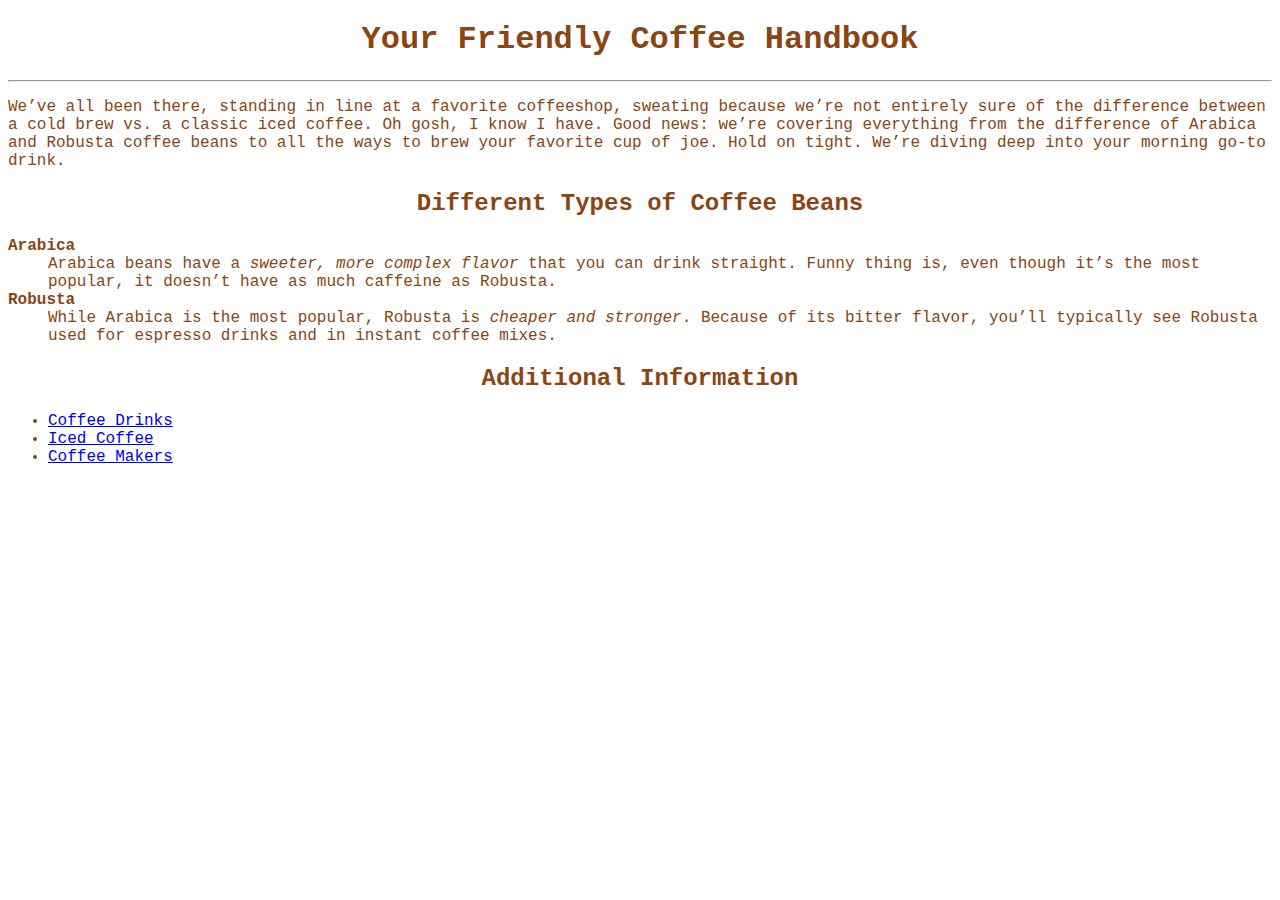
<file: index.html>
<!DOCTYPE html>
<html lang="en">
<head>
    <meta charset="UTF-8">
    <meta http-equiv="X-UA-Compatible" content="IE=edge">
    <meta name="viewport" content="width=device-width, initial-scale=1.0">
    <link rel="stylesheet" href="/css/style.css"/>
    <title>Mock Project</title>
</head>
<body>
    <h1>Your Friendly Coffee Handbook</h1>
    <hr>
    <p>We’ve all been there, standing in line at a favorite coffeeshop, sweating because we’re not entirely sure of the difference between a cold brew vs. a classic iced coffee. Oh gosh, I know I have. Good news: we’re covering everything from the difference of Arabica and Robusta coffee beans to all the ways to brew your favorite cup of joe. Hold on tight. We’re diving deep into your morning go-to drink.</p>
    <h2>Different Types of Coffee Beans</h2>
    <dl>
        <dt><strong>Arabica</strong></dt>
        <dd>Arabica beans have a <em>sweeter, more complex flavor</em> that you can drink straight. Funny thing is, even though it’s the most popular, it doesn’t have as much caffeine as Robusta.</dd>
        
        <dt><strong>Robusta</strong></dt>
        <dd>While Arabica is the most popular, Robusta is <em>cheaper and stronger</em>. Because of its bitter flavor, you’ll typically see Robusta used for espresso drinks and in instant coffee mixes.</dd>
    </dl>
    <h2>Additional Information</h2>
    <ul>
        <li><a href="pages/coffeedrinks.html">Coffee Drinks</a></li>
        <li><a href="pages/icedcoffee.html">Iced Coffee</a></li>
        <li><a href="pages/coffeemakers.html">Coffee Makers</a></li>
    </ul>
    
</body>
</html>
</file>
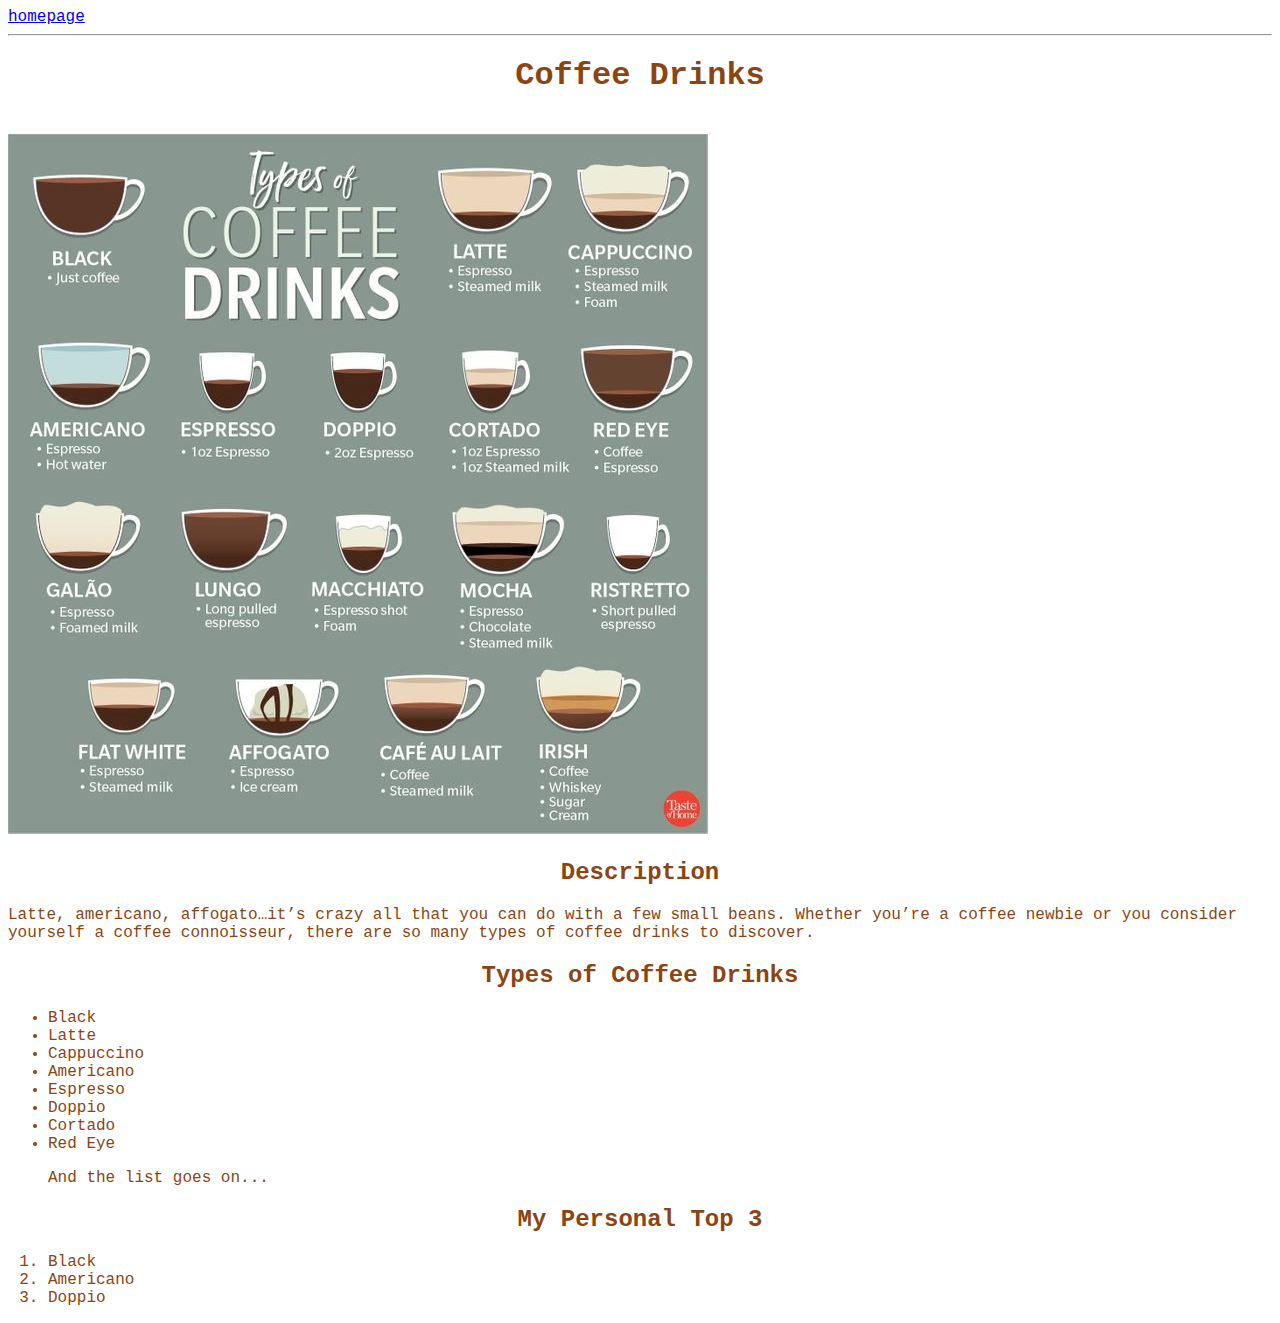
<file: pages/coffeedrinks.html>
<!DOCTYPE html>
<html lang="en">
<head>
    <meta charset="UTF-8">
    <meta http-equiv="X-UA-Compatible" content="IE=edge">
    <meta name="viewport" content="width=device-width, initial-scale=1.0">
    <link rel="stylesheet" href="/css/style.css"/>
    <title>Types of Coffee Drinks</title>
</head>
<body>
    <a href="../index.html">homepage</a>
    <hr>
    <h1>Coffee Drinks</h1>
    <br>
    <img src="../images/Types-of-Coffee-Drinks.jpg" alt="Types of Coffee Drinks">
    <h2>Description</h2>
    <p>Latte, americano, affogato…it’s crazy all that you can do with a few small beans. Whether you’re a coffee newbie or you consider yourself a coffee connoisseur, there are so many types of coffee drinks to discover.</p>
    <h2>Types of Coffee Drinks</h2>
    <ul>
        <li>Black</li>
        <li>Latte</li>
        <li>Cappuccino</li>
        <li>Americano</li>
        <li>Espresso</li>
        <li>Doppio</li>
        <li>Cortado</li>
        <li>Red Eye</li>
        <p>And the list goes on...</p>
    </ul>
    <h2>My Personal Top 3</h2>
    <ol>
        <li>Black</li>
        <li>Americano</li>
        <li>Doppio</li>
    </ol>
</body>
</html>
</file>
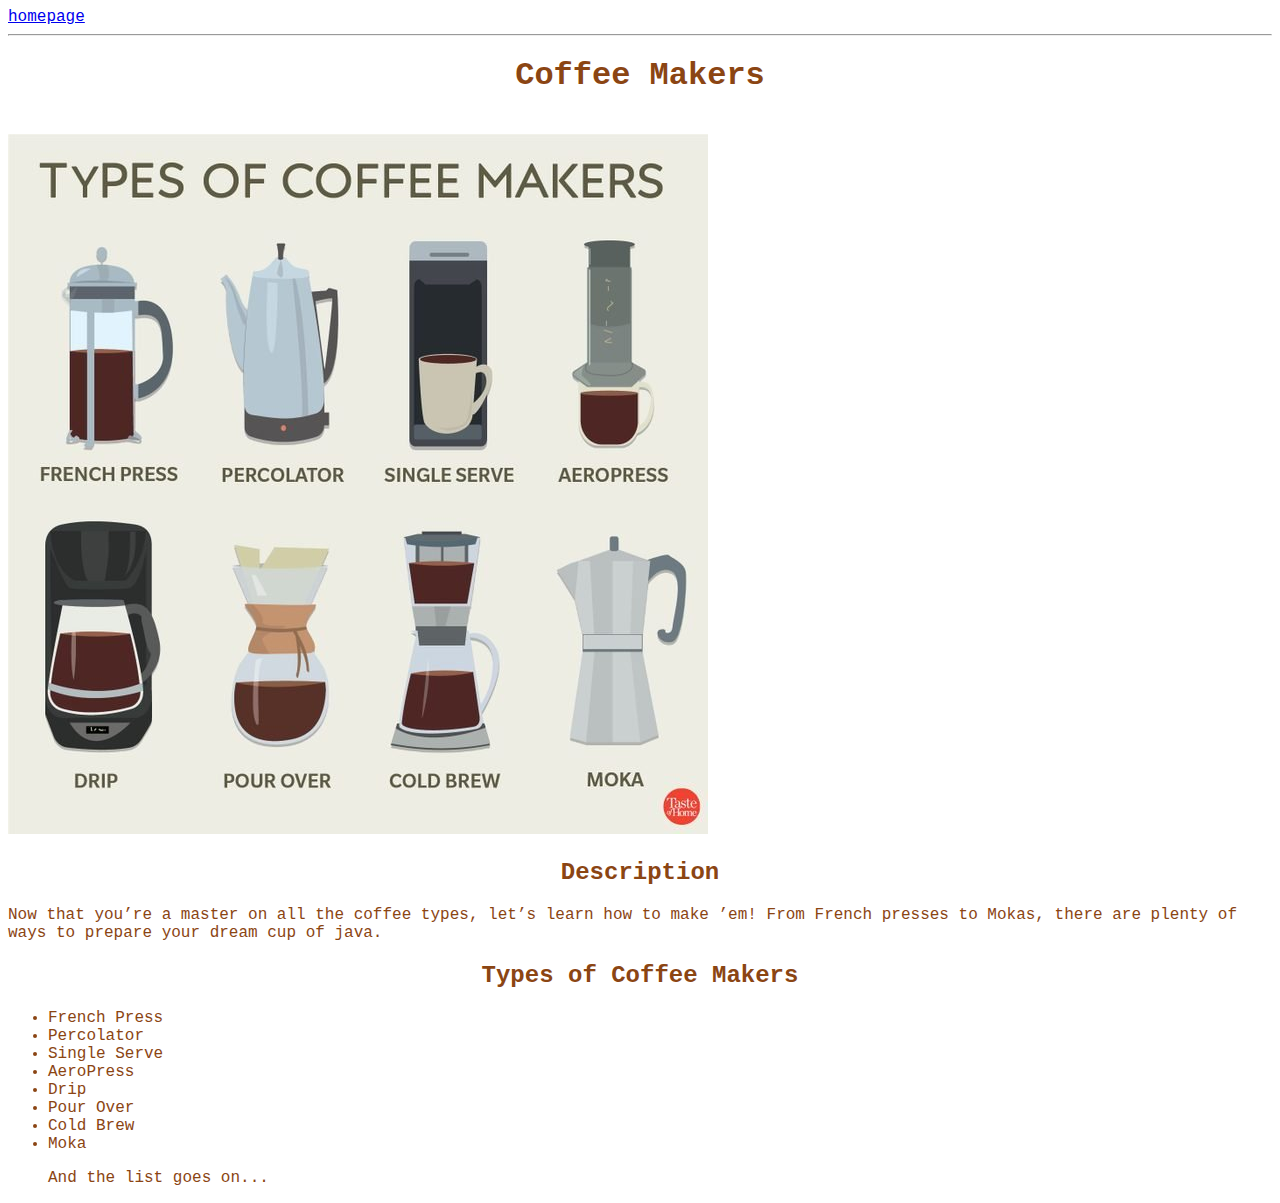
<file: pages/coffeemakers.html>
<!DOCTYPE html>
<html lang="en">
<head>
    <meta charset="UTF-8">
    <meta http-equiv="X-UA-Compatible" content="IE=edge">
    <meta name="viewport" content="width=device-width, initial-scale=1.0">
    <link rel="stylesheet" href="/css/style.css"/>
    <title>Types of Coffee Makers</title>
</head>
<body>
    <a href="../index.html">homepage</a>
    <hr>
    <h1>Coffee Makers</h1>
    <br>
    <img src="../images/Types-of-Coffee-Makers.jpg" alt="Types of Coffee Makers">
    <h2>Description</h2>
    <p>Now that you’re a master on all the coffee types, let’s learn how to make ’em! From French presses to Mokas, there are plenty of ways to prepare your dream cup of java.</p>
    <h2>Types of Coffee Makers</h2>
    <ul>
        <li>French Press</li>
        <li>Percolator</li>
        <li>Single Serve</li>
        <li>AeroPress</li>
        <li>Drip</li>
        <li>Pour Over</li>
        <li>Cold Brew</li>
        <li>Moka</li>
        <p>And the list goes on...</p>
    </ul>
</body>
</html>
</file>
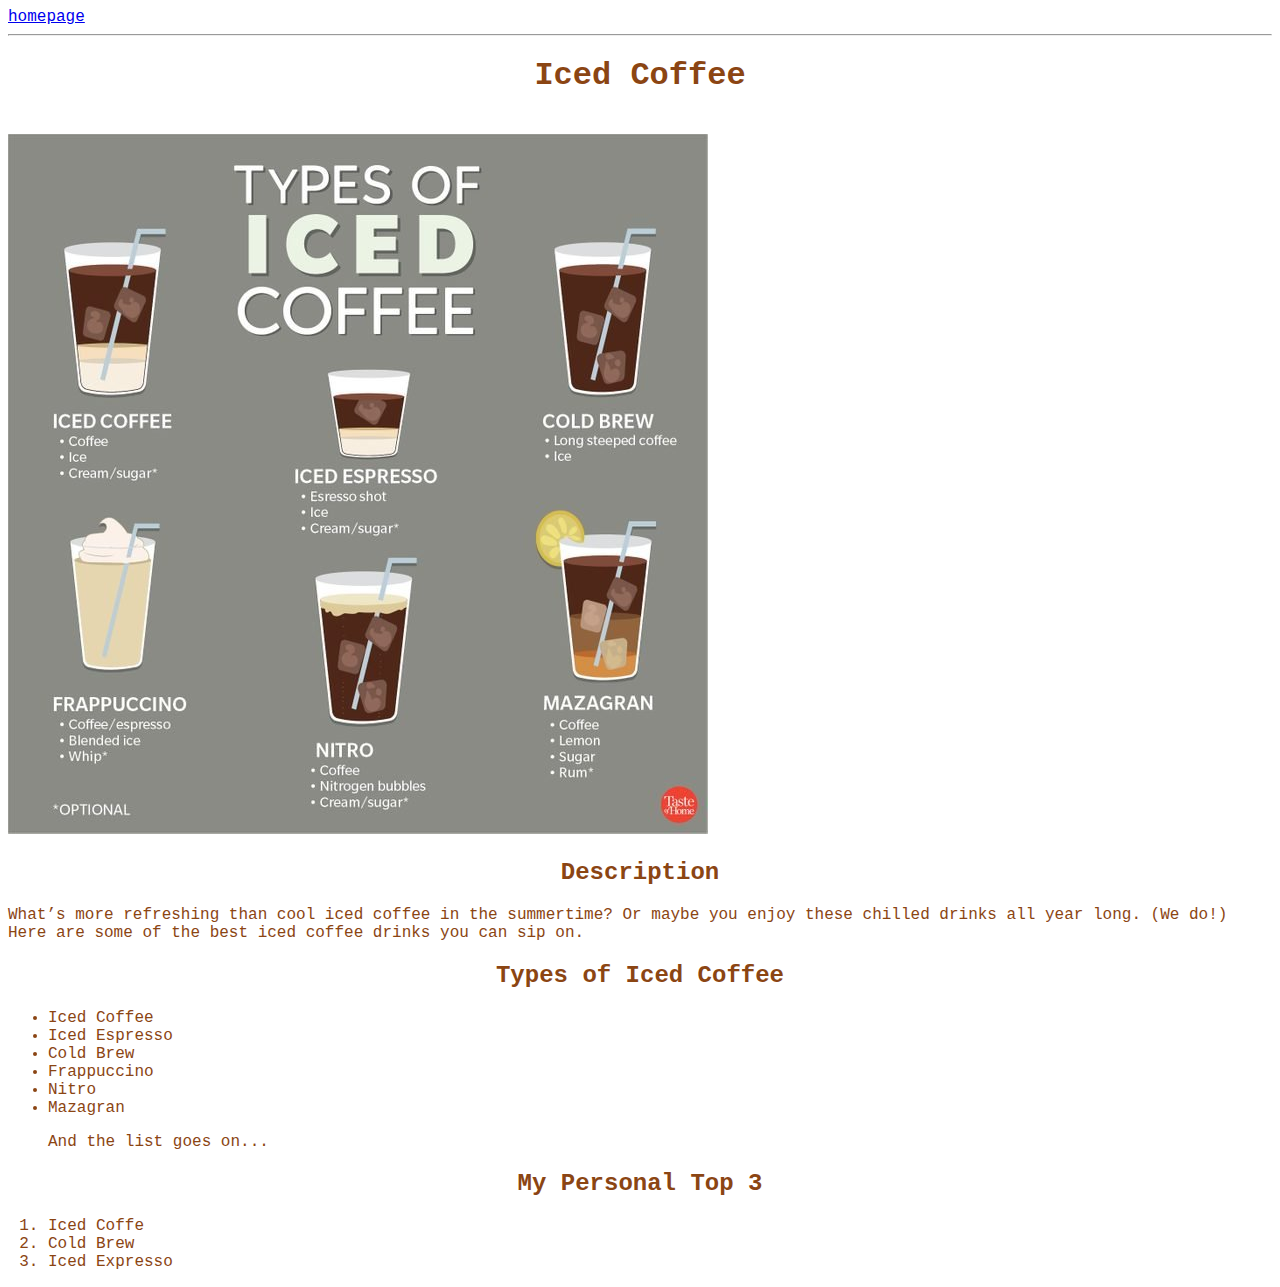
<file: pages/icedcoffee.html>
<!DOCTYPE html>
<html lang="en">
<head>
    <meta charset="UTF-8">
    <meta http-equiv="X-UA-Compatible" content="IE=edge">
    <meta name="viewport" content="width=device-width, initial-scale=1.0">
    <link rel="stylesheet" href="/css/style.css"/>
    <title>Types of Iced Coffee</title>
</head>
<body>
    <a href="../index.html">homepage</a>
    <hr>
    <h1>Iced Coffee</h1>
    <br>
    <img src="../images/Types-of-iced-Coffee.jpg" alt="Types of Ice Coffee">
    <h2>Description</h2>
    <p>What’s more refreshing than cool iced coffee in the summertime? Or maybe you enjoy these chilled drinks all year long. (We do!) Here are some of the best iced coffee drinks you can sip on.</p>
    <h2>Types of Iced Coffee</h2>
    <ul>
        <li>Iced Coffee</li>
        <li>Iced Espresso</li>
        <li>Cold Brew</li>
        <li>Frappuccino</li>
        <li>Nitro</li>
        <li>Mazagran</li>
        <p>And the list goes on...</p>
    </ul>
    <h2>My Personal Top 3</h2>
    <ol>
        <li>Iced Coffe</li>
        <li>Cold Brew</li>
        <li>Iced Expresso</li>
    </ol>
</body>
</html>
</file>
<file: css/style.css>
body {
    display: block;
    justify-content: center;
    align-items: center;
    color: saddlebrown;
    font-family: 'Courier New', Courier, monospace;
}

h1, h2 {
    text-align: center;
}
</file>
